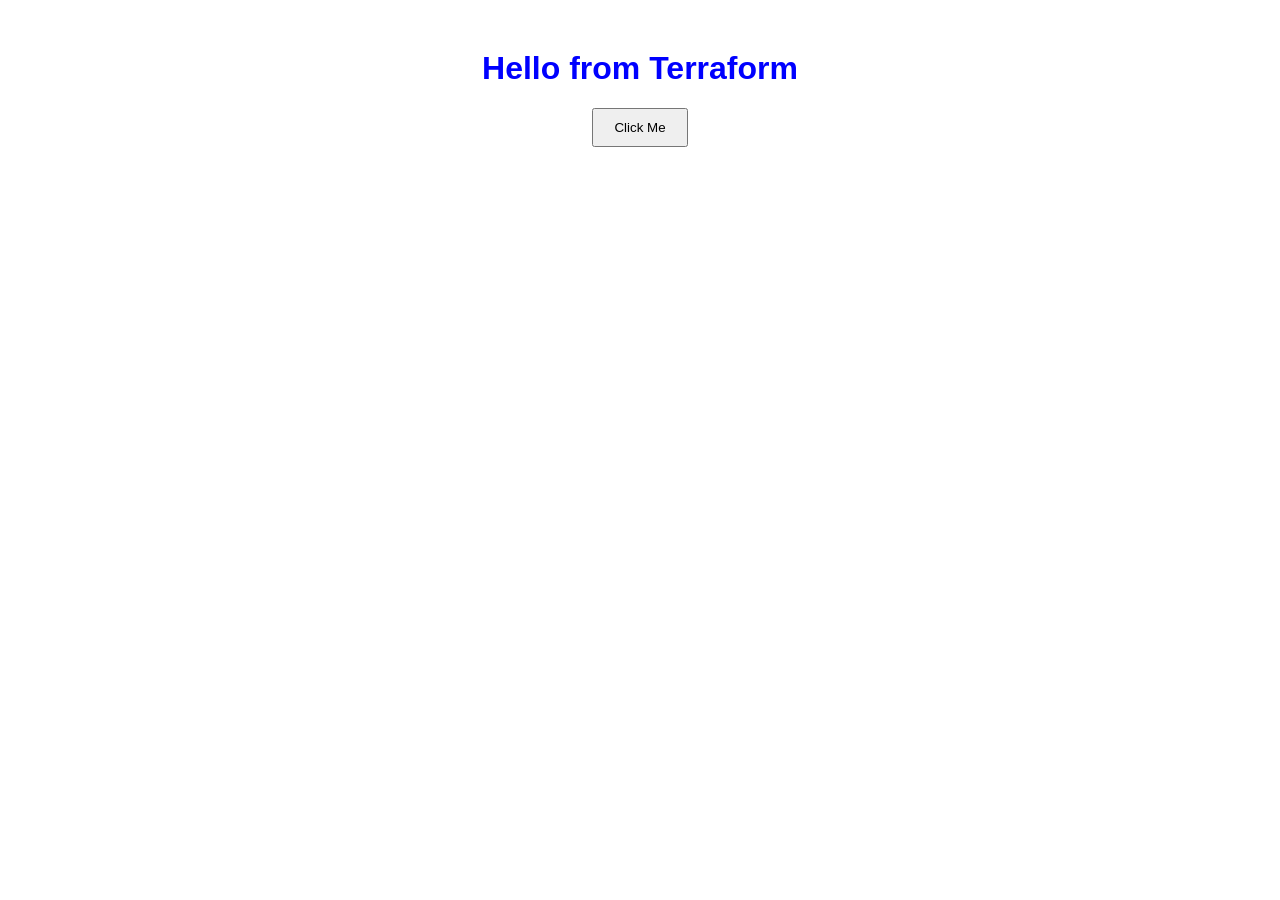
<file: www/index.html>
<!DOCTYPE html>
<html>
<head>
    <title>Terraform Static Website</title>
    <link rel="stylesheet" href="style.css">
</head>
<body>

    <h1>Hello from Terraform</h1>

    <button onclick="showMessage()">
        Click Me
    </button>

    <script src="app.js"></script>
</body>
</html>
</file>
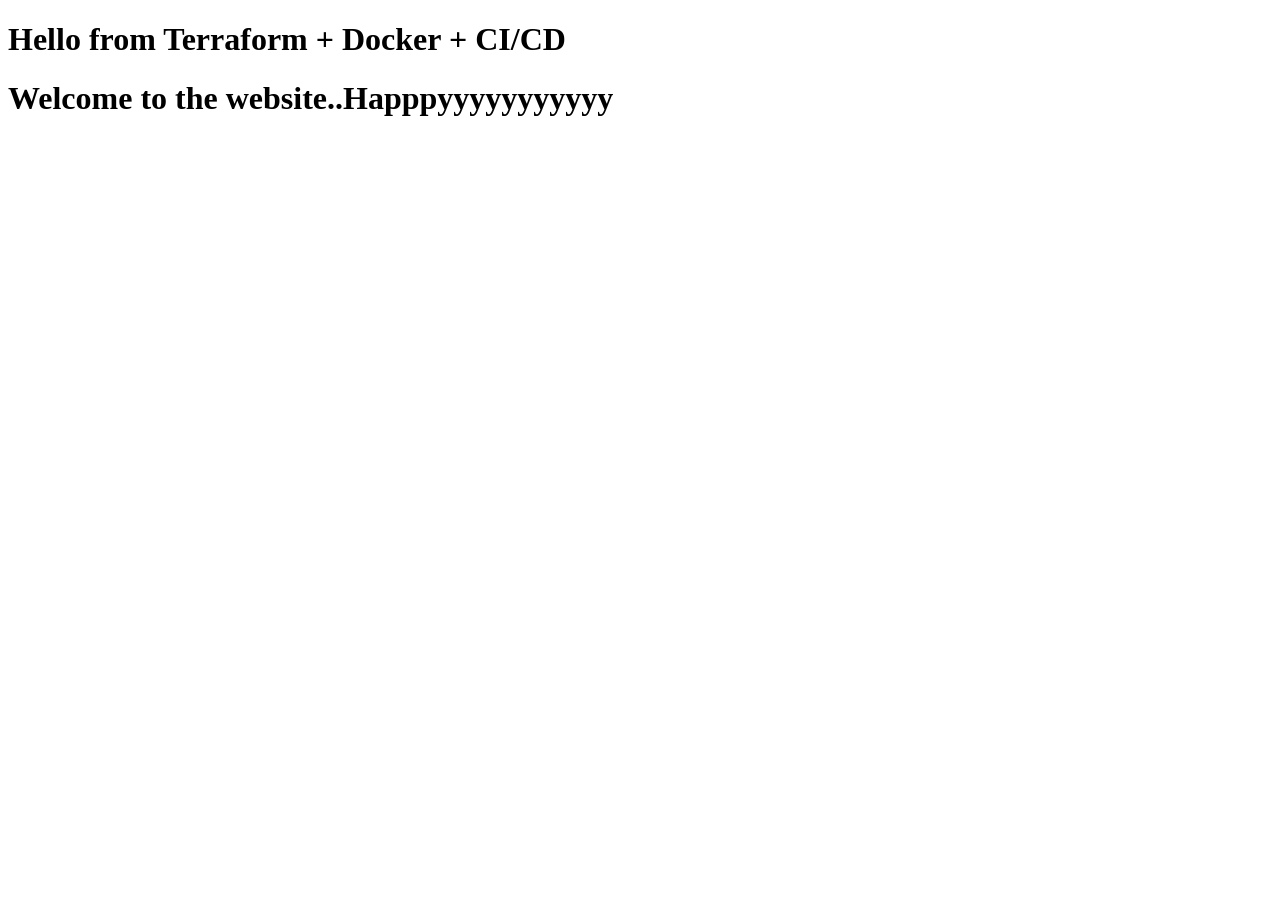
<file: ec2-devops-project/app/index.html>
<!DOCTYPE html>

<html>

<head>
<title>DevOps Project</title>
</head>

<body>

<h1>Hello from Terraform + Docker + CI/CD</h1>
<h1>Welcome to the website..Happpyyyyyyyyyyy</h1>
</body>

</html>
</file>
<file: www/style.css>
body {
    font-family: Arial;
    text-align: center;
    margin-top: 50px;
}

h1 {
    color: blue;
}

button {
    padding: 10px 20px;
    cursor: pointer;
}
</file>
